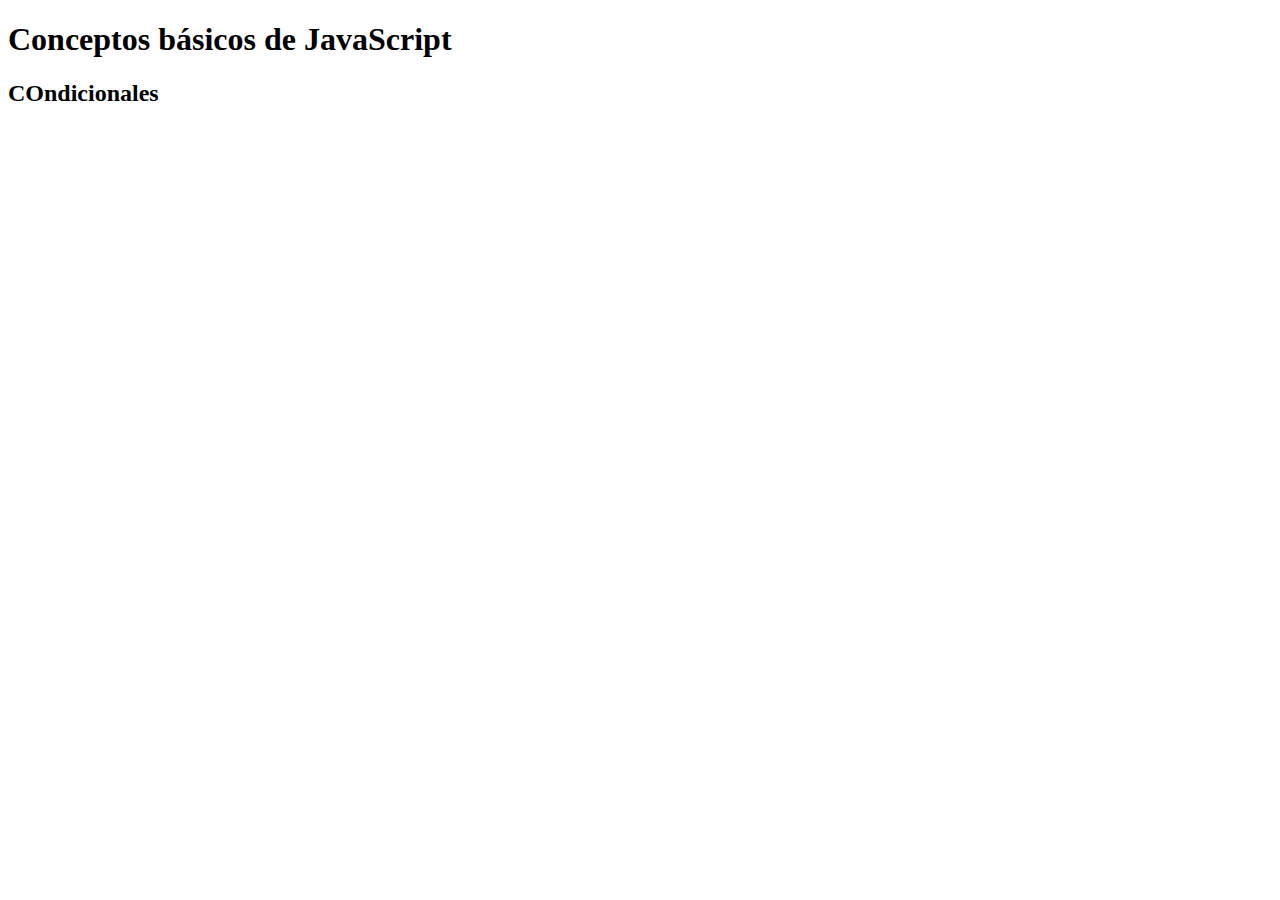
<file: index.html>
<!DOCTYPE html>
<html lang="en">
<head>
    <meta charset="UTF-8">
    <meta name="viewport" content="width=device-width, initial-scale=1.0">
    <title>Introducción a JavaScript</title>
</head>
<body>
    <h1>Conceptos básicos de JavaScript</h1>
    <h2>COndicionales</h2>

    <script src="./métodos_nativos/index.js"></script>
</body>
</html>
</file>
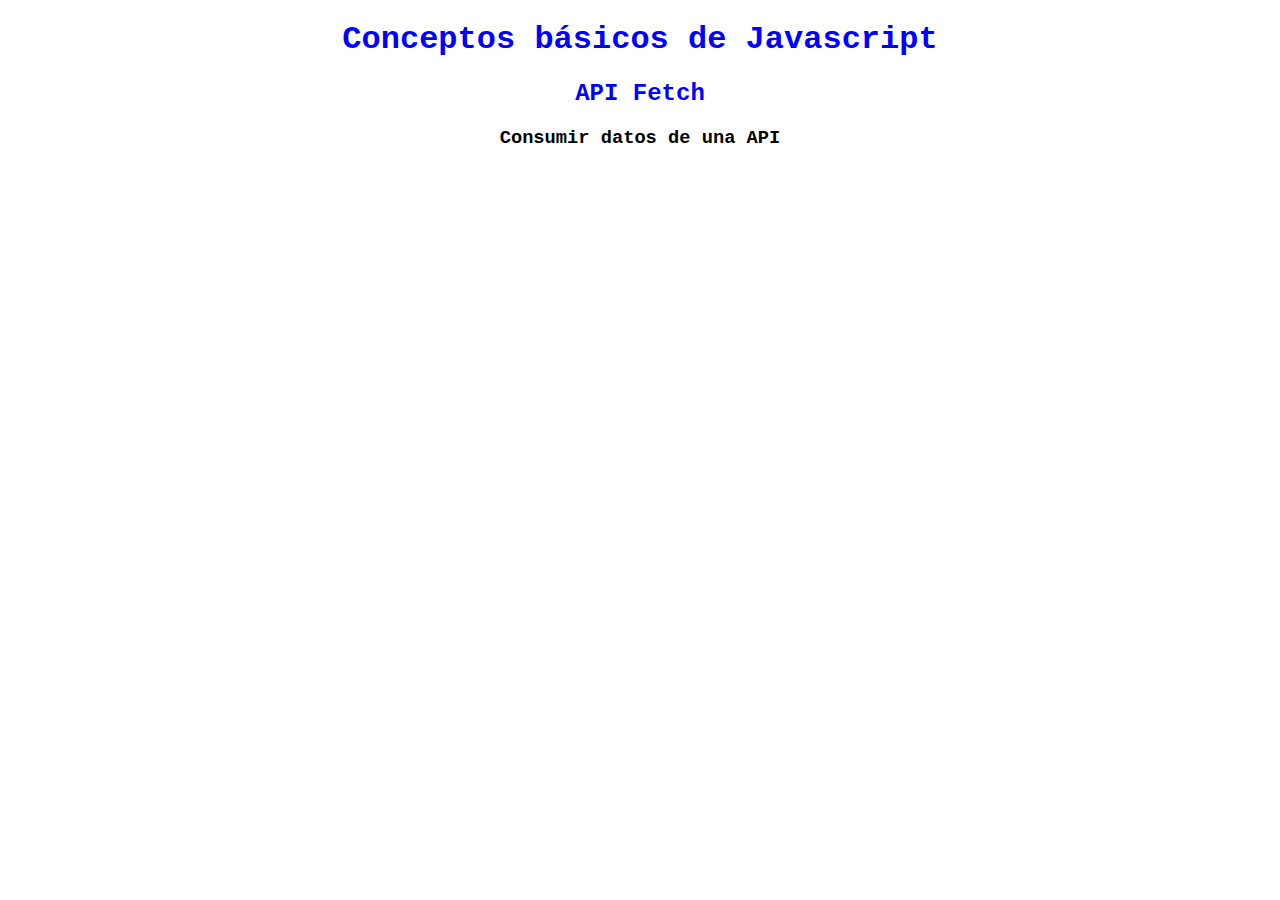
<file: api_rest/index.html>
<!DOCTYPE html>
<html lang="en">
<head>
    <meta charset="UTF-8">
    <meta name="viewport" content="width=device-width, initial-scale=1.0">
    <link rel="stylesheet" href="style.css">
    <title>API Rest</title>
</head>

<body>
    <h1>Conceptos básicos de Javascript</h1>
    <h2>API Fetch</h2>
    <h3>Consumir datos de una API</h3> 
    <section>

        
    </section> 

    
    <script src="index.js"></script>
</body>
</html>
</file>
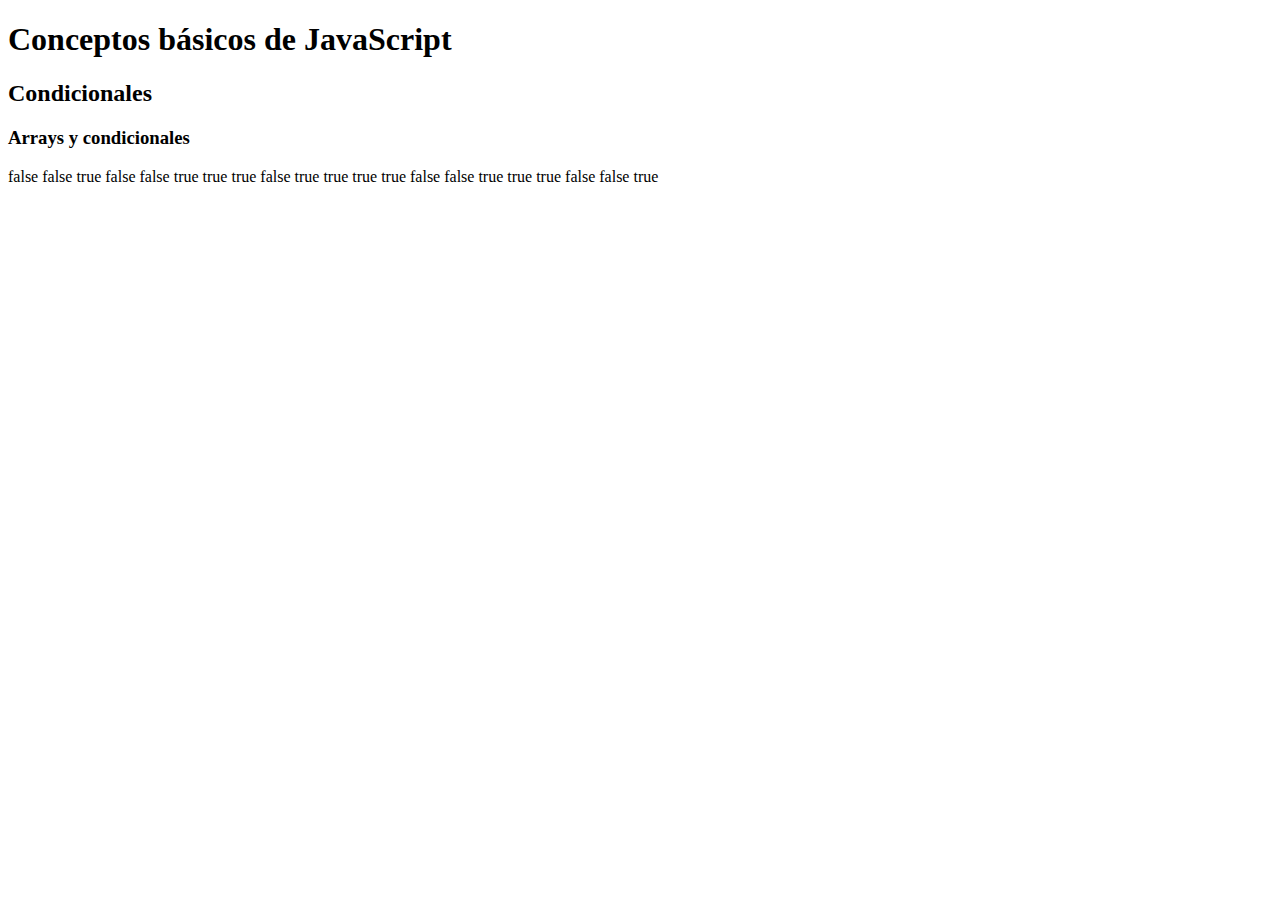
<file: Conceptos_basicos/index.html>
<!DOCTYPE html>
<html lang="en">
<head>
    <meta charset="UTF-8">
    <meta name="viewport" content="width=device-width, initial-scale=1.0">
    <title>Introducción a JavaScript</title>
</head>
<body>
    <h1>Conceptos básicos de JavaScript</h1>
    <h2>Condicionales</h2>
    <h3>Arrays y condicionales</h3>

    <!--
    <script src="./conceptos/variable.js"></script><br>
    <script src="./condicionales/condicionales.js"></script><br>
    <script src="./operaciones/index.js"></script><br>
    <script src="./prompt/index.js"></script><br>
    <script src="./arrays/index.js"></script>
    -->
    <script src="./operadores/index.js"></script><br>
</body>
</html>
</file>
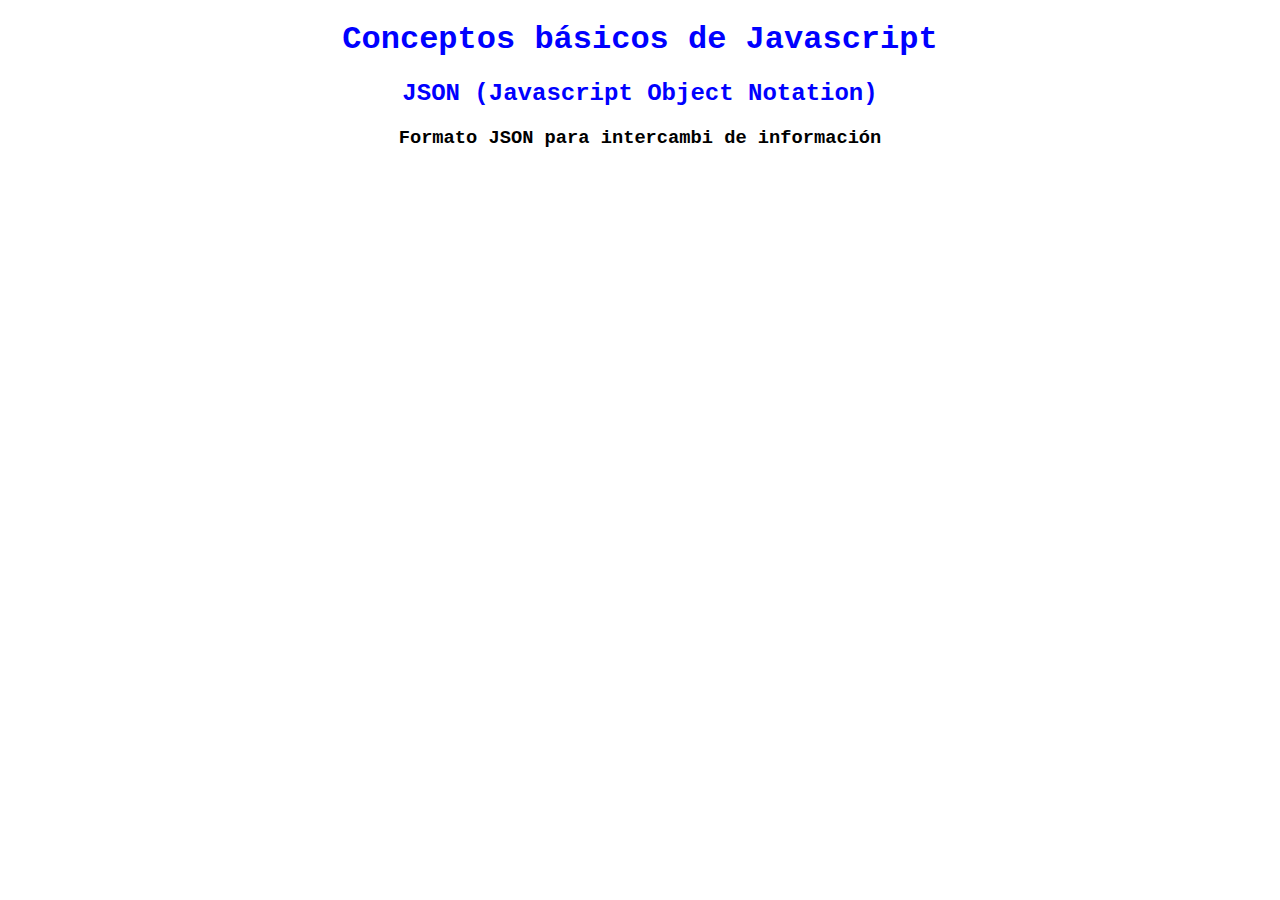
<file: json/index.html>
<!DOCTYPE html>
<html lang="en">
<head>
    <meta charset="UTF-8">
    <meta name="viewport" content="width=device-width, initial-scale=1.0">
    <link rel="stylesheet" href="style.css">
    <title>JSON</title>
</head>

<body>
    <h1>Conceptos básicos de Javascript</h1>
    <h2>JSON (Javascript Object Notation)</h2>
    <h3>Formato JSON para intercambi de información</h3>    

    
    <script src="index.js"></script>
</body>
</html>
</file>
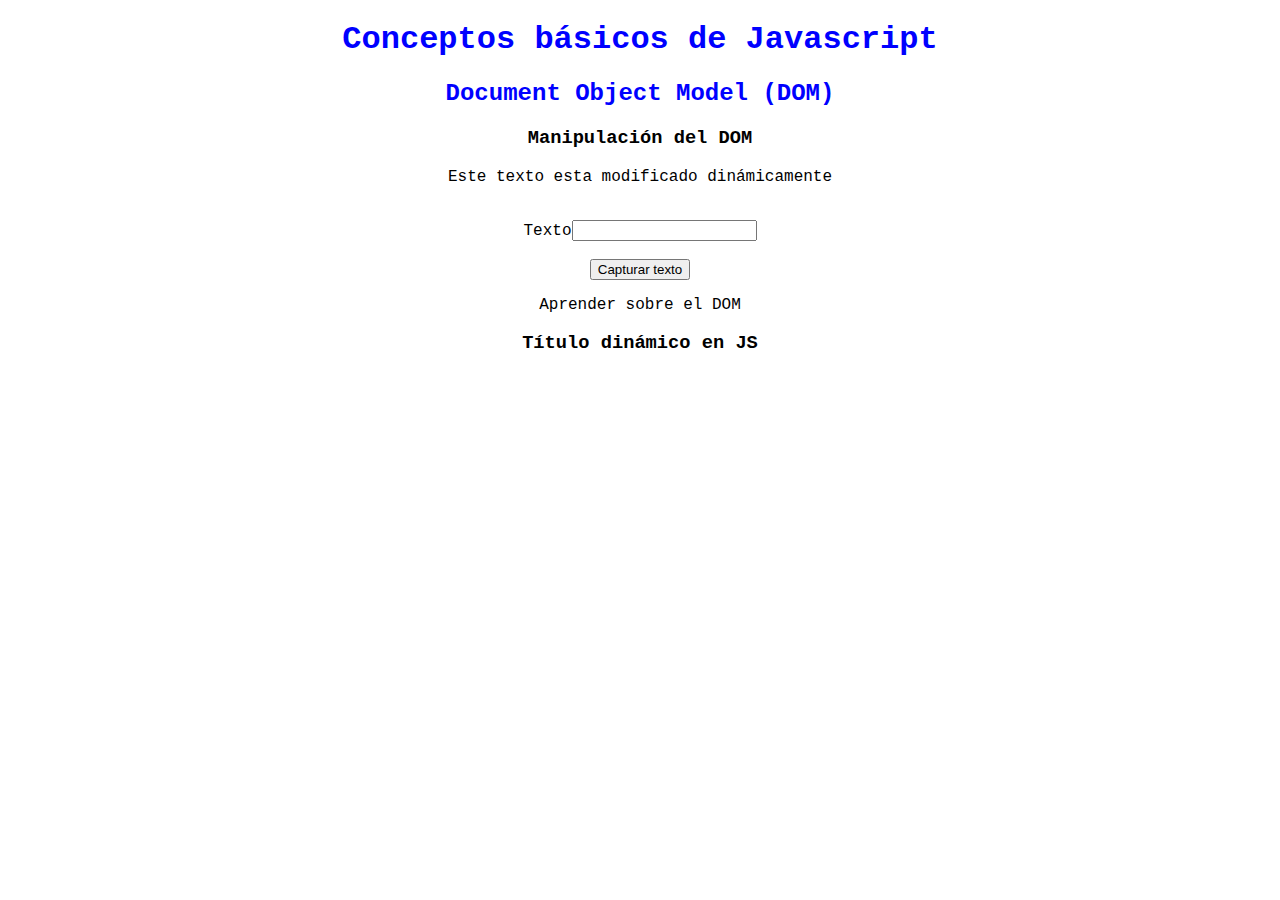
<file: manipulacion_dom/index.html>
<!DOCTYPE html>
<html lang="en">
<head>
    <meta charset="UTF-8">
    <meta name="viewport" content="width=device-width, initial-scale=1.0">
    <link rel="stylesheet" href="style.css">
    <title>DOM</title>
</head>

<body>
    <h1>Conceptos básicos de Javascript</h1>
    <h2>Document Object Model (DOM)</h2>
    <h3>Manipulación del DOM</h3>    

    <p>Este es un texto creado en HTML</p>
    <br>
    <label for="texto">Texto</label><input type="text" id="texto">
    <br>
    <br>
    <button>Capturar texto</button>
    <p id="muestra-texto"></p>
    <p>Aprender sobre el DOM</p>
    <ul>

        
    </ul>

    <script src="index.js"></script>
</body>
</html>
</file>
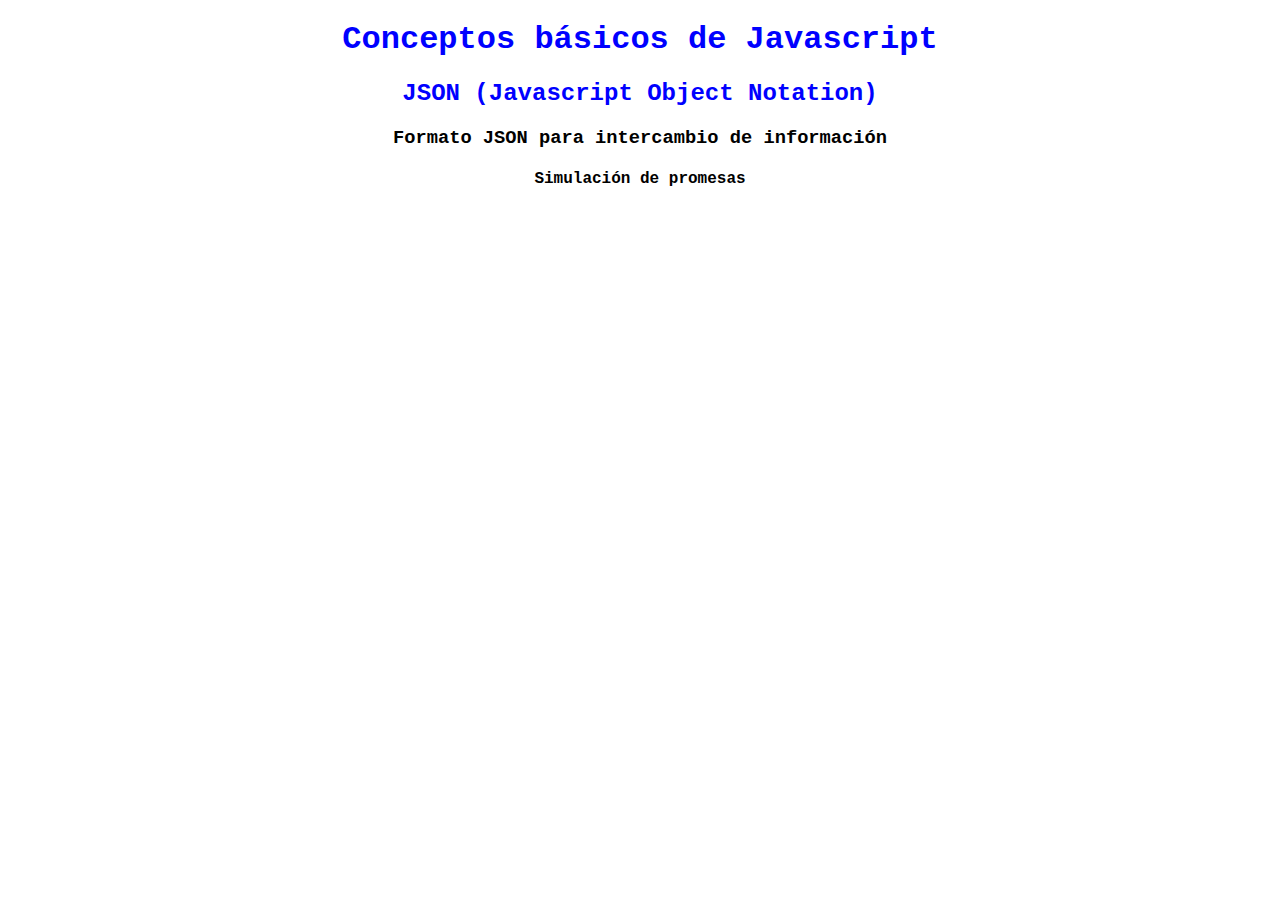
<file: promesas/index.html>
<!DOCTYPE html>
<html lang="en">
<head>
    <meta charset="UTF-8">
    <meta name="viewport" content="width=device-width, initial-scale=1.0">
    <link rel="stylesheet" href="style.css">
    <title>Promesas</title>
</head>

<body>
    <h1>Conceptos básicos de Javascript</h1>
    <h2>JSON (Javascript Object Notation)</h2>
    <h3>Formato JSON para intercambio de información</h3> 
    <h4>Simulación de promesas</h4>   

    
    <script src="index.js"></script>
</body>
</html>
</file>
<file: api_rest/style.css>
body {
    font-family: 'Courier New', Courier, monospace;
    text-align: center;
}

h1, h2 {
    color: blue;
}

section {
    display: flex;
    flex-wrap: wrap;
    gap: 1rem;
    justify-content: center;
}

div {
    border: 1px solid;
    padding: 1rem;
    width: 300px;

}
</file>
<file: json/style.css>
body {
    font-family: 'Courier New', Courier, monospace;
    text-align: center;
}

h1, h2 {
    color: blue;
}
</file>
<file: manipulacion_dom/style.css>
body {
    font-family: 'Courier New', Courier, monospace;
    text-align: center;
}

h1, h2 {
    color: blue;
}
</file>
<file: promesas/style.css>
body {
    font-family: 'Courier New', Courier, monospace;
    text-align: center;
}

h1, h2 {
    color: blue;
}
</file>
